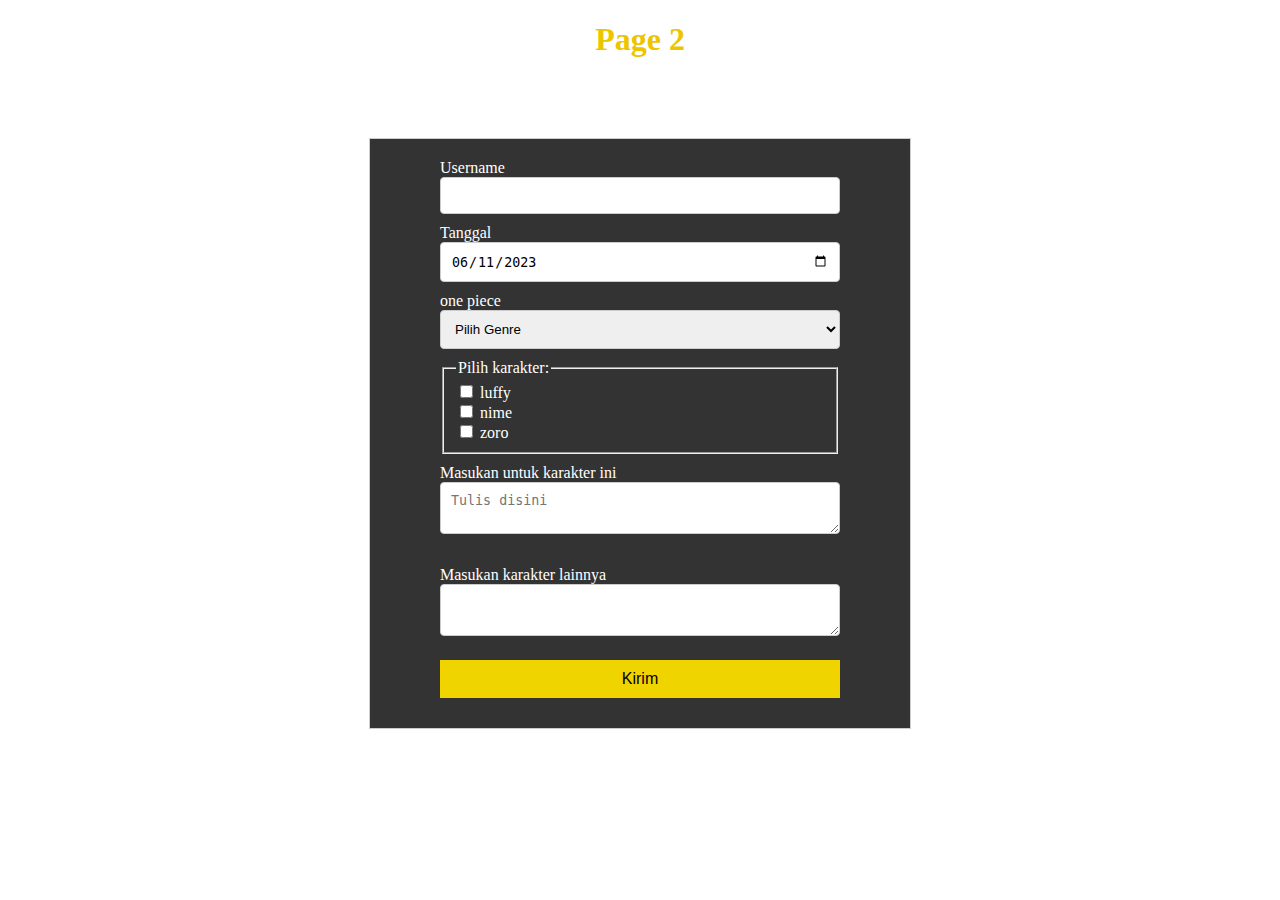
<file: form.html>
<!DOCTYPE html>
<html>

<head>
    <title>Page 2</title>
    <link rel="stylesheet" href="style.css">
    <form onsubmit="kirimData(event)"></form>

</head>

<body>
    <h1>Page 2</h1>
    <div class="container">
        <div class="form-container">
            <form>
                <div>
                    <label for="nama">Username</label>
                    <input type="text" name="nama" id="nama" required>
                </div>

                <div>
                    <label for="date">Tanggal</label>
                    <input type="date" id="start" name="trip-start" value="2023-06-11" min="2018-01-01"
                        max="2023-12-31">
                </div>

                <div>
                    <label for="genre">one piece</label>
                    <select name="genre" id="genre" required>
                        <option value="">Pilih Genre</option>
                        <option value="luffy">luffy</option>
                        <option value="zoro">zoro</option>
                        <option value="nime">nime</option>
                    </select>
                </div>

                <fieldset name="luffy" id="luffy">
                    <legend>Pilih karakter:</legend>
                    <div>
                        <input type="checkbox" name="luffy" id="luffy" value="luffy">
                        <label for="luffy">luffy</label>
                    </div>
                    <div>
                        <input type="checkbox" name="nime" id="nime" value="nime">
                        <label for="nime">nime</label>
                    </div>
                    <div>
                        <input type="checkbox" name="zoro" id="zoro" value="onepiece">
                        <label for="zoro">zoro</label>
                    </div>
                </fieldset>


                <div>
                    <label>Masukan untuk karakter ini</label><br>
                    <textarea placeholder="Tulis disini"></textarea><br><br>
                </div>

                <div>
                    <label for="message">Masukan karakter lainnya</label>
                    <textarea name="message" required></textarea>
                </div>

                <div>
                    <button type="submit" onclick="kirimData()">Kirim</button>
                </div>
            </form>
        </div>
    </div>
</body>

</html>
</file>
<file: style.css>
html {
    background-image: url(https://w0.peakpx.com/wallpaper/375/113/HD-wallpaper-one-piece-anime-one-piece-anime.jpg);
    background-size: cover;
    background-position: center;
}

.container {
    width: 500px;
    margin: 0 auto;
    padding: 20px;
    border: 1px solid #ccc;
    background-color: rgba(0, 0, 0, 0.8);
    margin-top: 80px;
}

header {
    display: flex;
    justify-content: space-between;
    text-align: center;
    align-items: center;
    padding: 10px;
    background-color: #000000;
    width: 100%;
    position: fixed;
    top: 0;
    left: 0;
    z-index: 9999;
}

header h1 {
    margin: 0 auto;
}

h1 {
    text-align: center;
    color: rgb(236, 197, 0);
}

video,
img {
    width: 100%;
    margin-bottom: 10px;
}

h2 {
    text-align: center;
    color: #eedb0b;
}

p {
    color: white;
    text-align: center;
    font-size: 18px;
}

.volume-slider {
    display: flex;
    flex-direction: column;
    align-items: center;
    justify-content: center;
    margin-bottom: 10px;
}

.survey-button {
    display: block;
    width: 100%;
    padding: 10px;
    background-color: #f0d400;
    color: #000000;
    border: none;
    text-align: center;
    cursor: pointer;
    font-size: 16px;
    box-sizing: border-box;
    margin-top: 10px;
    margin-bottom: 10px;
}

.form-container {
    max-width: 400px;
    margin: 0 auto;
}

.form-container input:not([type="checkbox"]),
.form-container select,
.form-container textarea {
    width: 100%;
    padding: 10px;
    margin-bottom: 10px;
    border: 1px solid #ccc;
    border-radius: 4px;
    box-sizing: border-box;
}

label,
legend {
    color: white;
}

.form-container fieldset {
    margin-bottom: 10px;
}

button {
    display: block;
    width: 100%;
    padding: 10px;
    background-color: #f0d400;
    color: #000000;
    border: none;
    text-align: center;
    cursor: pointer;
    font-size: 16px;
    box-sizing: border-box;
    margin-top: 10px;
    margin-bottom: 10px;
}
</file>
